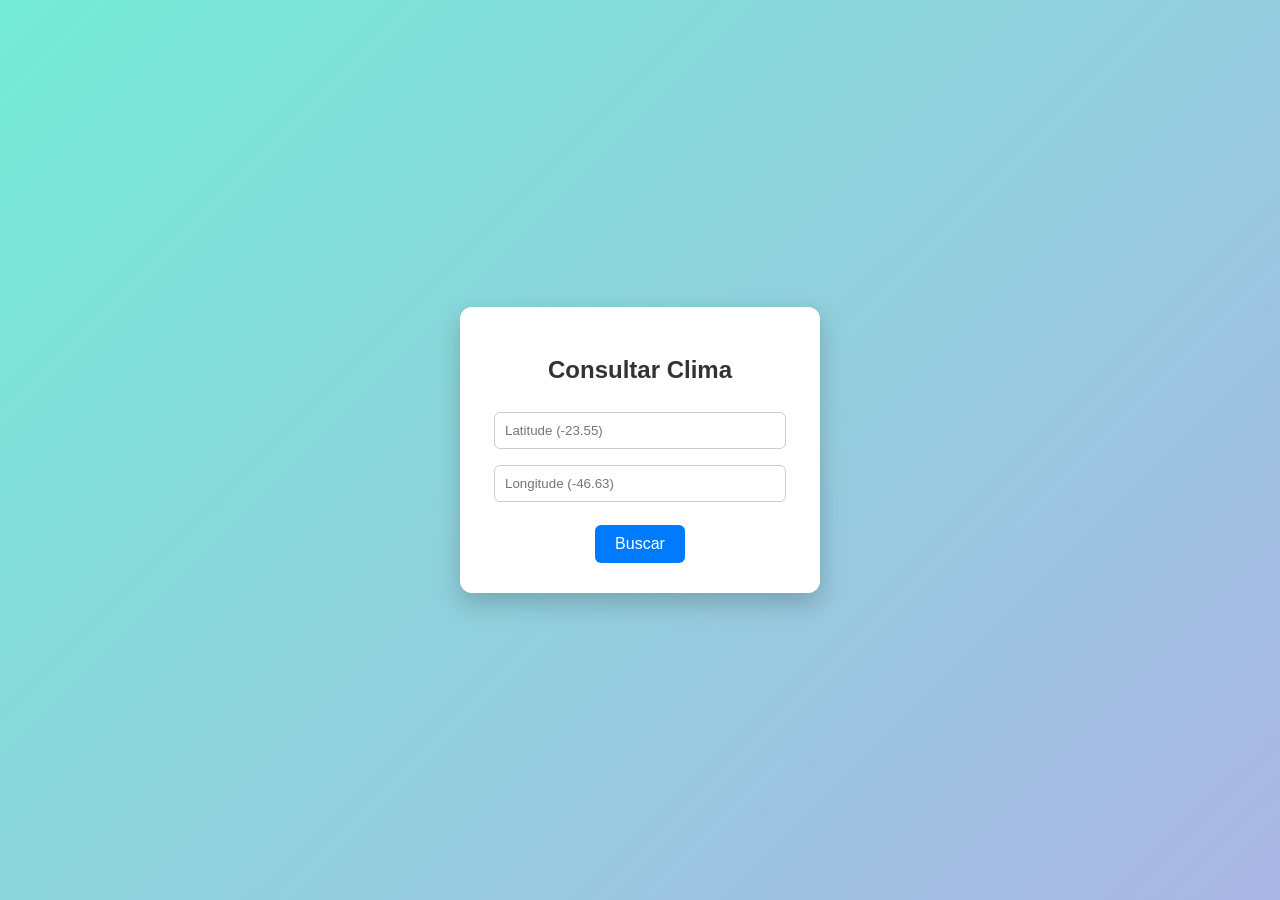
<file: Java/Ciclo-3/ClimaApi/target/classes/templates/index.html>
<!DOCTYPE html>
<html xmlns:th="http://www.thymeleaf.org">
<head>
    <meta charset="UTF-8">
    <title>Consultar Clima</title>

    <style>
        body {
            font-family: Arial, sans-serif;
            background: linear-gradient(135deg, #74ebd5, #ACB6E5);
            height: 100vh;
            display: flex;
            justify-content: center;
            align-items: center;
            margin: 0;
        }

        .card {
            background: white;
            padding: 30px;
            border-radius: 12px;
            box-shadow: 0 10px 25px rgba(0,0,0,0.2);
            text-align: center;
            width: 300px;
        }

        h2 {
            margin-bottom: 20px;
            color: #333;
        }

        input {
            width: 90%;
            padding: 10px;
            margin: 8px 0;
            border-radius: 6px;
            border: 1px solid #ccc;
        }

        button {
            margin-top: 15px;
            padding: 10px 20px;
            border: none;
            border-radius: 6px;
            background: #007BFF;
            color: white;
            font-size: 16px;
            cursor: pointer;
        }

        button:hover {
            background: #0056b3;
        }
    </style>
</head>

<body>
    <div class="card">
        <h2>Consultar Clima</h2>

        <form action="/consultar">
            <input type="text" name="latitude" placeholder="Latitude (-23.55)" required>
            <input type="text" name="longitude" placeholder="Longitude (-46.63)" required>
            <button type="submit">Buscar</button>
        </form>
    </div>
</body>
</html>
</file>
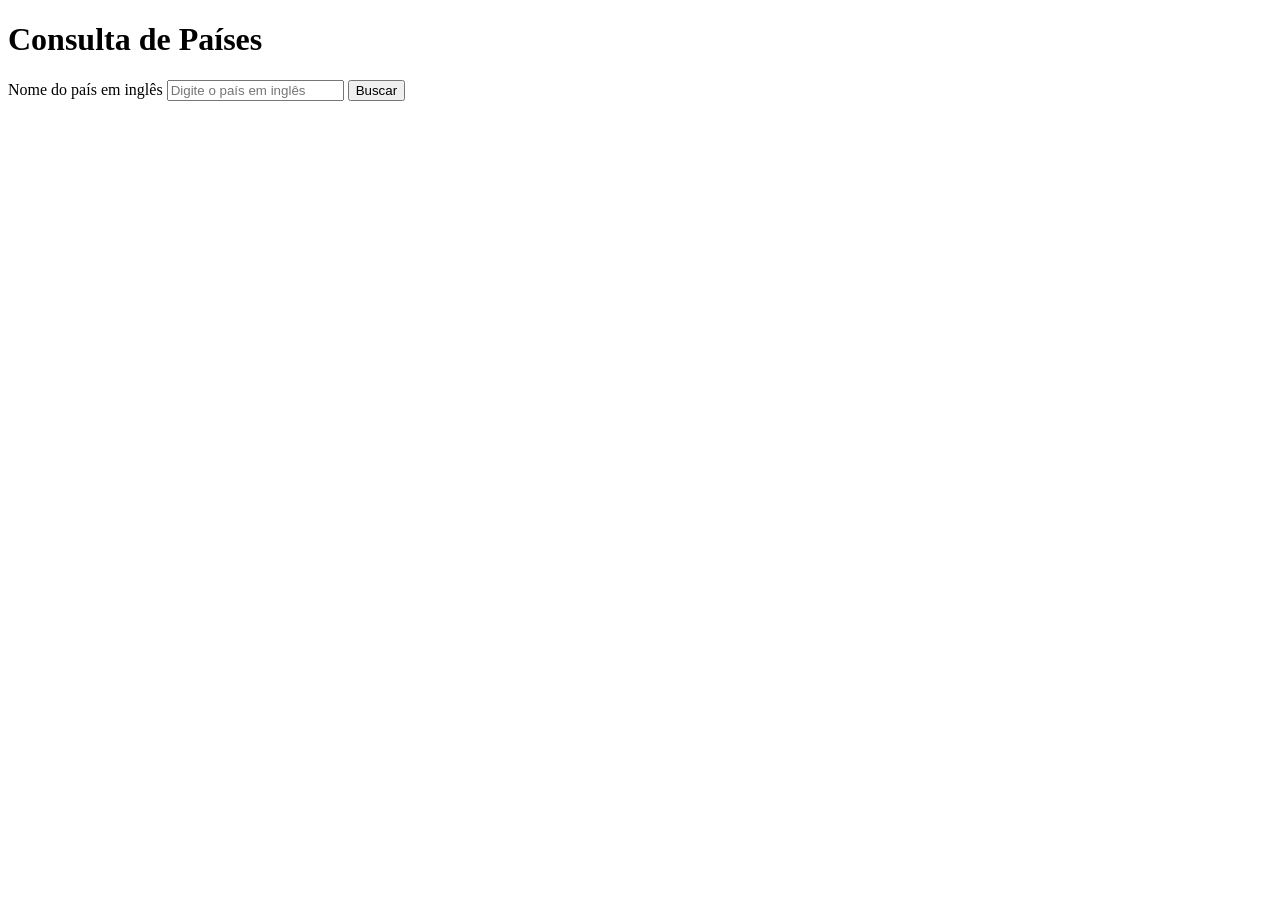
<file: Java/Ciclo-3/PaisesApi/target/classes/templates/index.html>
<!DOCTYPE html>
<html lang="pt-BR" xmlns:th="http://www.thymeleaf.org">
<head>
    <meta charset="UTF-8">
    <meta name="viewport" content="width=device-width, initial-scale=1.0">
    <title>Consulta de Países</title>
    <link rel="stylesheet" th:href="@{/css/estilo.css}">
</head>
<body>
<div class="container">
    <h1>Consulta de Países</h1>
    <form th:action="@{/buscar}" th:object="${paisFormulario}" method="post" class="formulario">
        <label for="nomePais">Nome do país em inglês</label>
        <input type="text" id="nomePais" th:field="*{nomePais}" placeholder="Digite o país em inglês">
        <span class="erro" th:if="${#fields.hasErrors('nomePais')}" th:errors="*{nomePais}"></span>
        <button type="submit">Buscar</button>
    </form>

    <div class="erro-box" th:if="${erro != null}">
        <p th:text="${erro}"></p>
    </div>
</div>
</body>
</html>
</file>
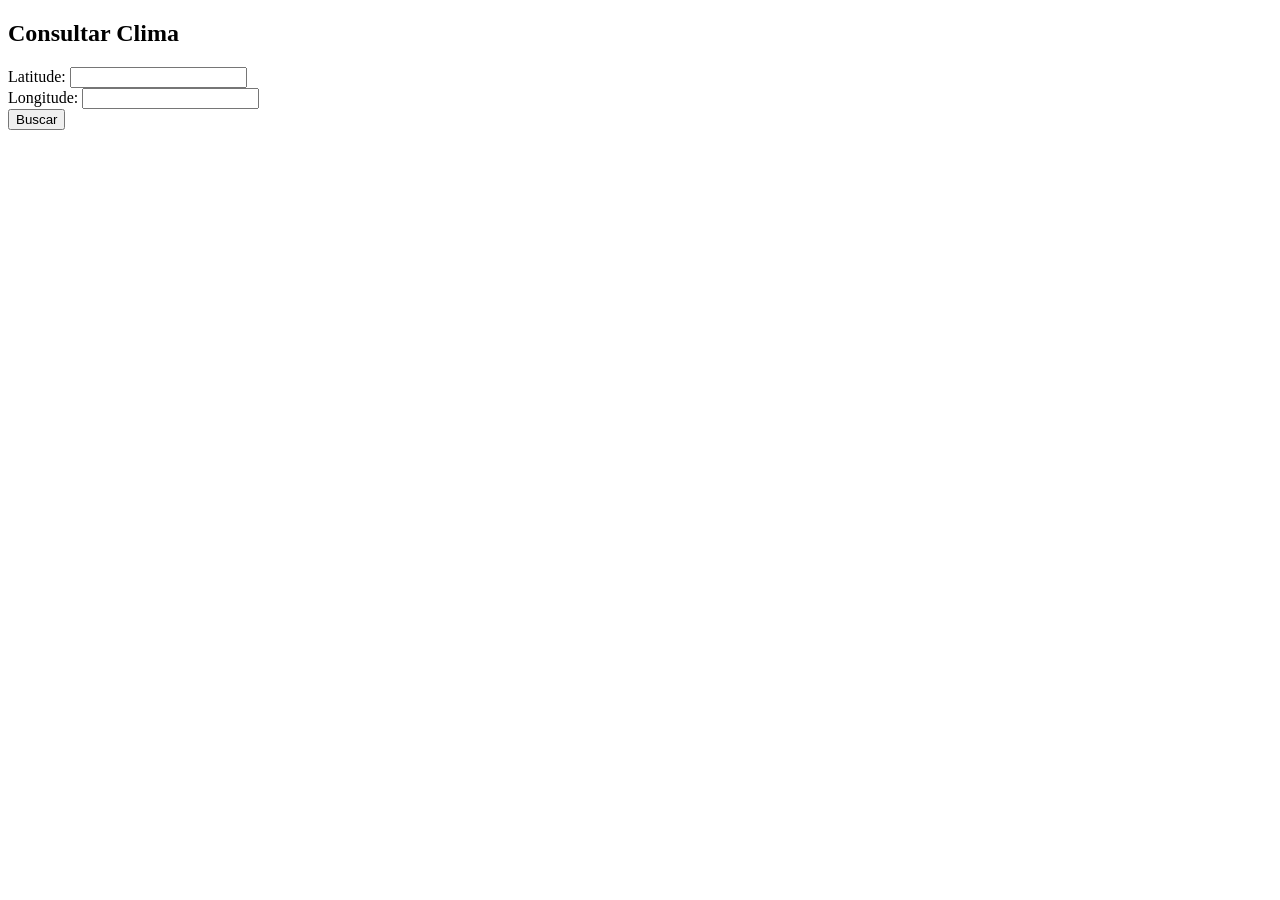
<file: Java/Ciclo-3/ClimaApi/bin/src/main/resources/templates/index.html>
<!DOCTYPE html>
<html>
<body>
<h2>Consultar Clima</h2>
<form action="/consultar">
 Latitude: <input name="latitude"><br>
 Longitude: <input name="longitude"><br>
 <button>Buscar</button>
</form>
</body>
</html>
</file>
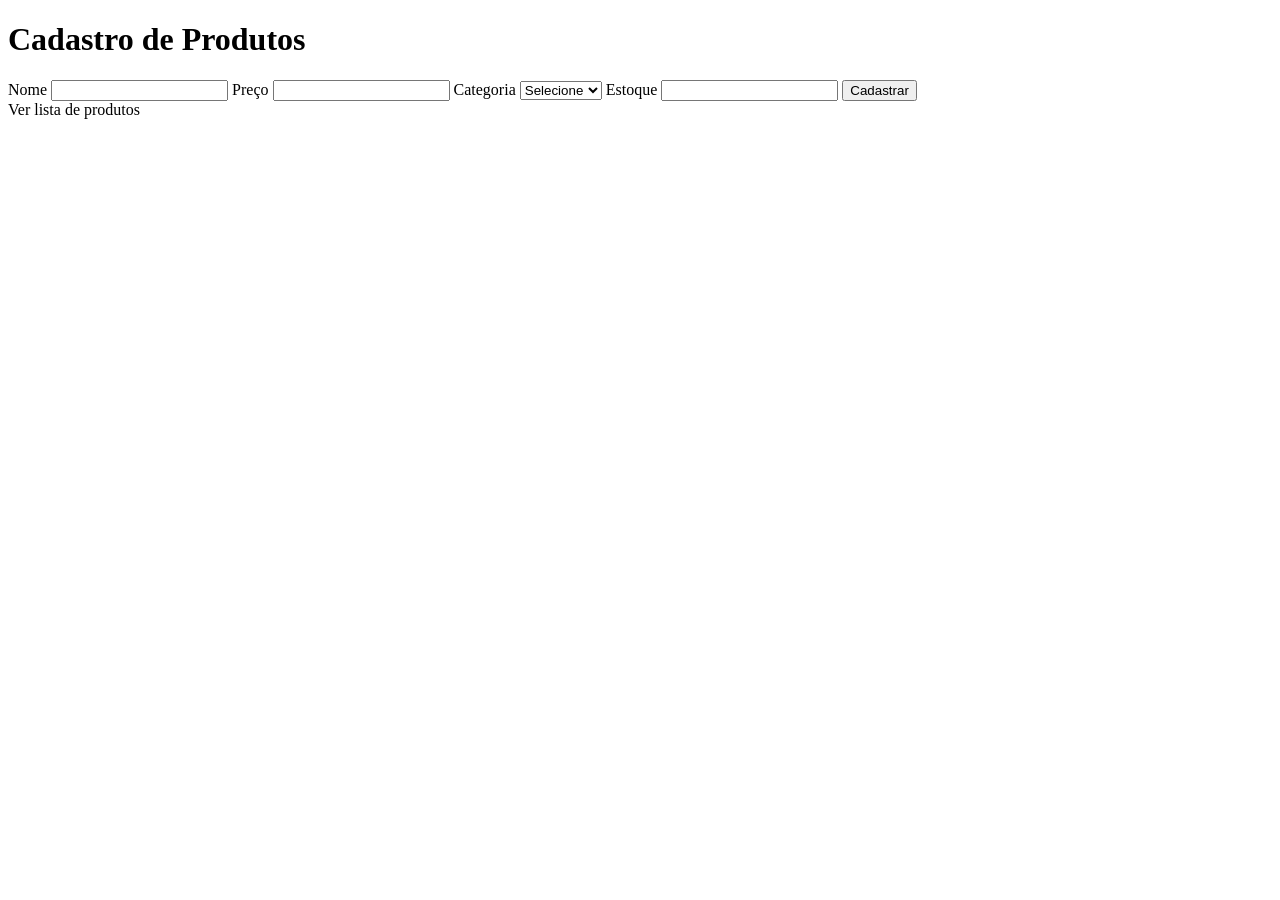
<file: Java/Ciclo-3/cadastro-produtos/target/classes/templates/form.html>
<!DOCTYPE html>
<html xmlns:th="http://www.thymeleaf.org" lang="pt-BR">
<head>
    <meta charset="UTF-8">
    <meta name="viewport" content="width=device-width, initial-scale=1.0">
    <title>Cadastro de Produtos</title>
    <link rel="stylesheet" th:href="@{/css/style.css}">
</head>
<body>
<div class="container">
    <h1>Cadastro de Produtos</h1>

    <div class="erro" th:if="${erro}" th:text="${erro}"></div>

    <form th:action="@{/salvar}" th:object="${produto}" method="post">
        <label for="nome">Nome</label>
        <input type="text" id="nome" th:field="*{nome}" required>

        <label for="preco">Preço</label>
        <input type="number" id="preco" step="0.01" th:field="*{preco}" required>

        <label for="categoria">Categoria</label>
        <select id="categoria" th:field="*{categoria}" required>
            <option value="">Selecione</option>
            <option value="Eletrônico">Eletrônico</option>
            <option value="Vestuário">Vestuário</option>
            <option value="Alimento">Alimento</option>
            <option value="Outros">Outros</option>
        </select>

        <label for="estoque">Estoque</label>
        <input type="number" id="estoque" th:field="*{estoque}" required>

        <button type="submit">Cadastrar</button>
    </form>

    <a class="link" th:href="@{/lista}">Ver lista de produtos</a>
</div>
</body>
</html>
</file>
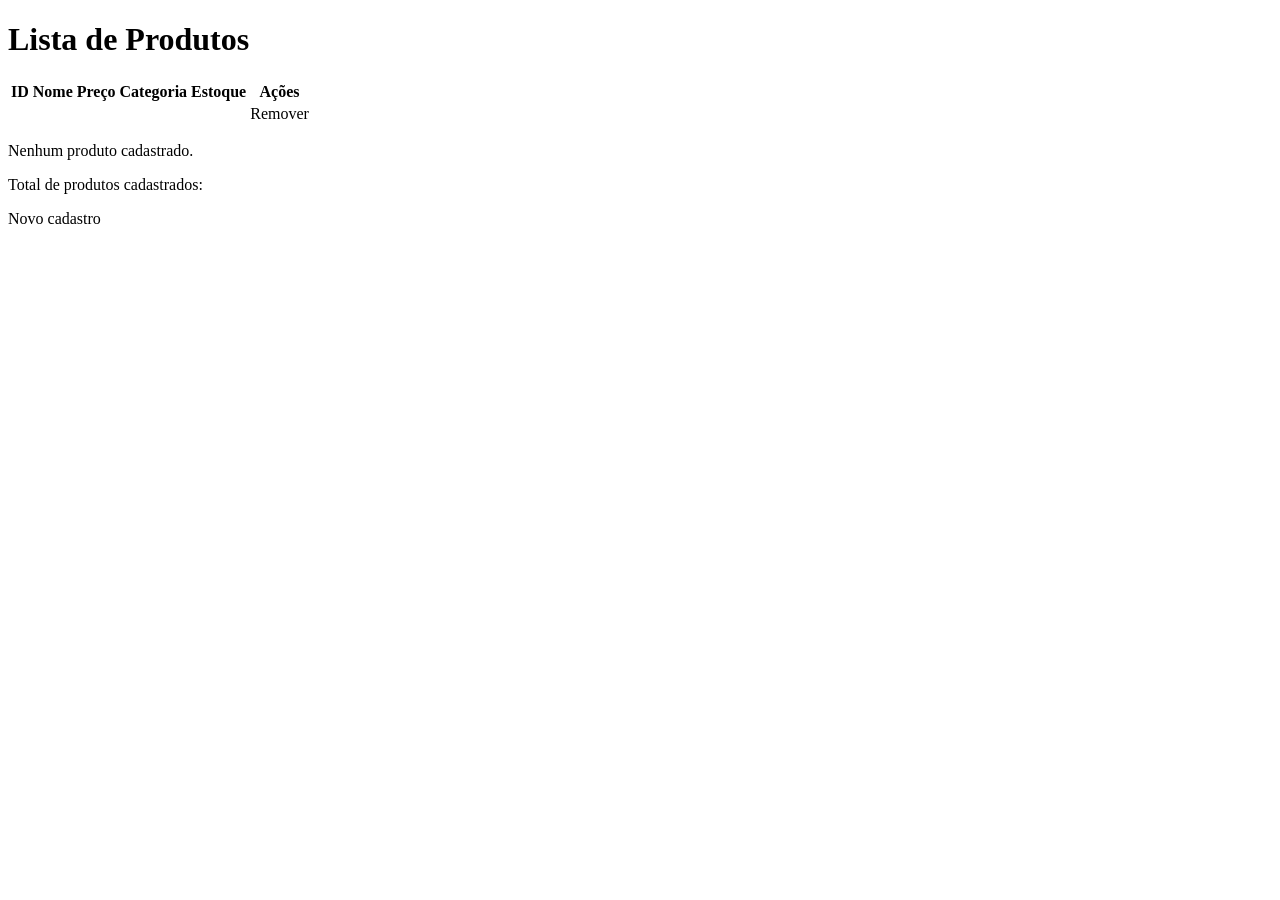
<file: Java/Ciclo-3/cadastro-produtos/target/classes/templates/lista.html>
<!DOCTYPE html>
<html xmlns:th="http://www.thymeleaf.org" lang="pt-BR">
<head>
    <meta charset="UTF-8">
    <meta name="viewport" content="width=device-width, initial-scale=1.0">
    <title>Lista de Produtos</title>
    <link rel="stylesheet" th:href="@{/css/style.css}">
</head>
<body>
<div class="container">
    <h1>Lista de Produtos</h1>

    <table th:if="${!#lists.isEmpty(produtos)}">
        <thead>
            <tr>
                <th>ID</th>
                <th>Nome</th>
                <th>Preço</th>
                <th>Categoria</th>
                <th>Estoque</th>
                <th>Ações</th>
            </tr>
        </thead>
        <tbody>
            <tr th:each="produto : ${produtos}">
                <td th:text="${produto.id}"></td>
                <td th:text="${produto.nome}"></td>
                <td th:text="${#numbers.formatDecimal(produto.preco, 1, 2)}"></td>
                <td th:text="${produto.categoria}"></td>
                <td th:text="${produto.estoque}"></td>
                <td>
                    <a class="remover" th:href="@{/remover/{id}(id=${produto.id})}">Remover</a>
                </td>
            </tr>
        </tbody>
    </table>

    <p th:if="${#lists.isEmpty(produtos)}">Nenhum produto cadastrado.</p>

    <p class="total">Total de produtos cadastrados: <strong th:text="${totalProdutos}"></strong></p>

    <a class="link" th:href="@{/form}">Novo cadastro</a>
</div>
</body>
</html>
</file>
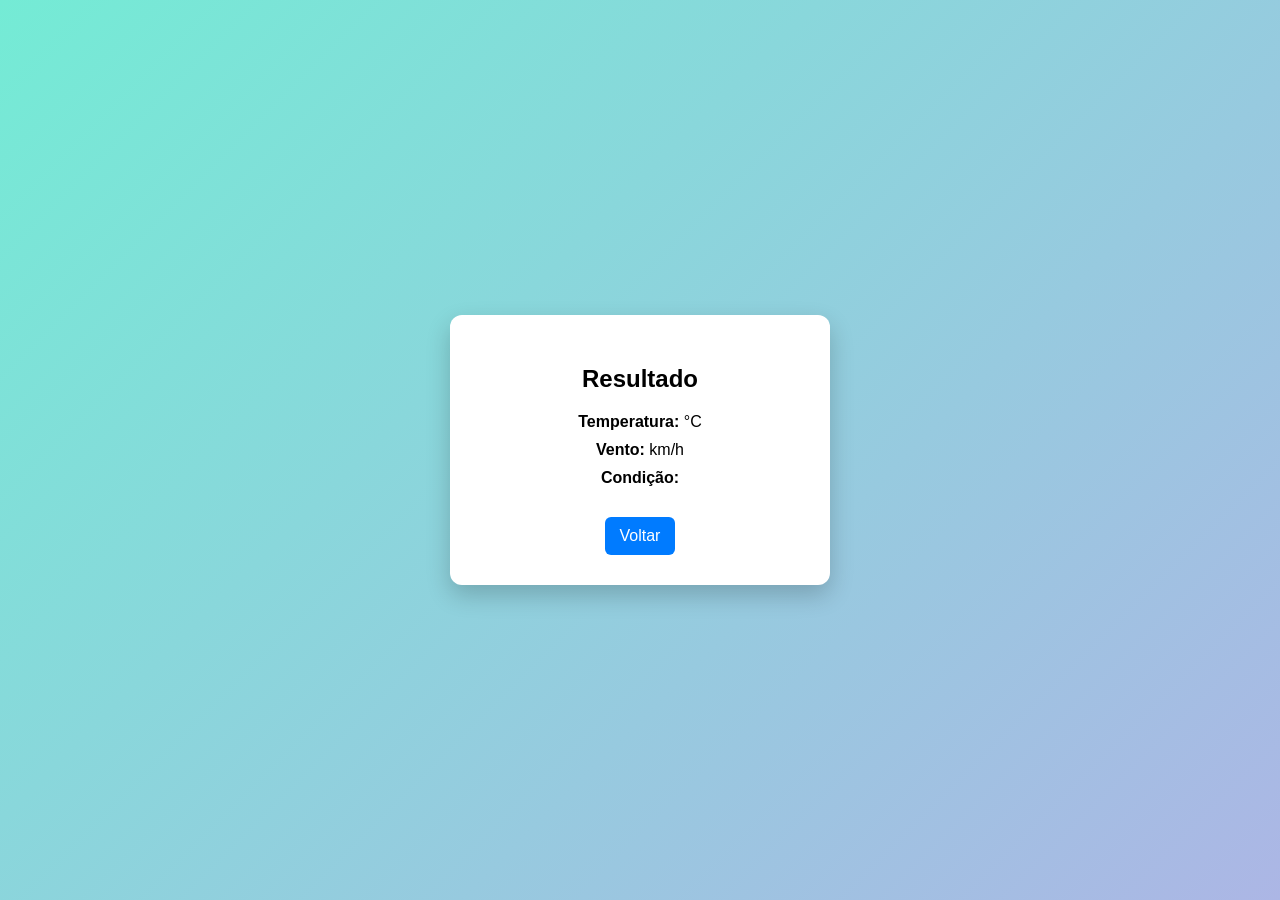
<file: Java/Ciclo-3/ClimaApi/target/classes/templates/resultado.html>
<!DOCTYPE html>
<html xmlns:th="http://www.thymeleaf.org">
<head>
    <meta charset="UTF-8">
    <title>Resultado do Clima</title>

    <style>
        body {
            font-family: Arial, sans-serif;
            background: linear-gradient(135deg, #74ebd5, #ACB6E5);
            height: 100vh;
            display: flex;
            justify-content: center;
            align-items: center;
            margin: 0;
        }

        .card {
            background: white;
            padding: 30px;
            border-radius: 12px;
            box-shadow: 0 10px 25px rgba(0,0,0,0.2);
            text-align: center;
            width: 320px;
        }

        h2 {
            margin-bottom: 20px;
        }

        p {
            margin: 10px 0;
            font-size: 16px;
        }

        a {
            display: inline-block;
            margin-top: 20px;
            text-decoration: none;
            color: white;
            background: #007BFF;
            padding: 10px 15px;
            border-radius: 6px;
        }

        a:hover {
            background: #0056b3;
        }
    </style>
</head>

<body>
    <div class="card">
        <h2>Resultado</h2>

        <p><strong>Temperatura:</strong> <span th:text="${clima.atual.temperatura}"></span> °C</p>
        <p><strong>Vento:</strong> <span th:text="${clima.atual.vento}"></span> km/h</p>
        <p><strong>Condição:</strong> <span th:text="${clima.atual.descricao}"></span></p>

        <a href="/">Voltar</a>
    </div>
</body>
</html>
</file>
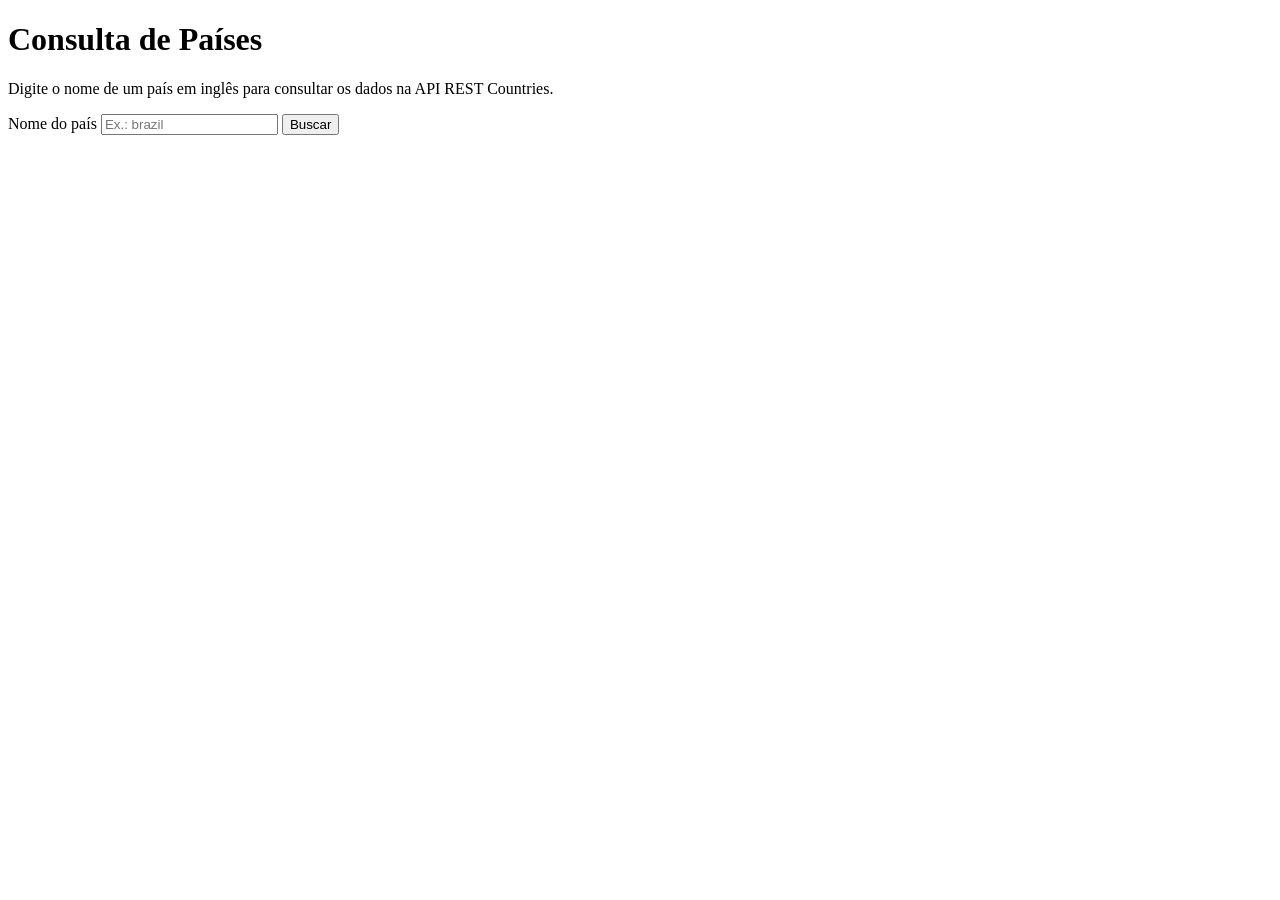
<file: Java/Ciclo-3/PaisesApi/target/classes/templates/formulario-pais.html>
<!DOCTYPE html>
<html lang="pt-BR" xmlns:th="http://www.thymeleaf.org">
<head>
    <meta charset="UTF-8">
    <meta name="viewport" content="width=device-width, initial-scale=1.0">
    <title>Consulta de Países</title>
    <link rel="stylesheet" th:href="@{/css/estilo.css}">
</head>
<body>
<div class="container">
    <h1>Consulta de Países</h1>
    <p>Digite o nome de um país em inglês para consultar os dados na API REST Countries.</p>

    <form th:action="@{/paises}" th:object="${consultaPais}" method="post" class="card">
        <label for="nome">Nome do país</label>
        <input type="text" id="nome" th:field="*{nome}" placeholder="Ex.: brazil">
        <small class="erro" th:if="${#fields.hasErrors('nome')}" th:errors="*{nome}"></small>
        <small class="erro" th:if="${erro}" th:text="${erro}"></small>

        <button type="submit">Buscar</button>
    </form>
</div>
</body>
</html>
</file>
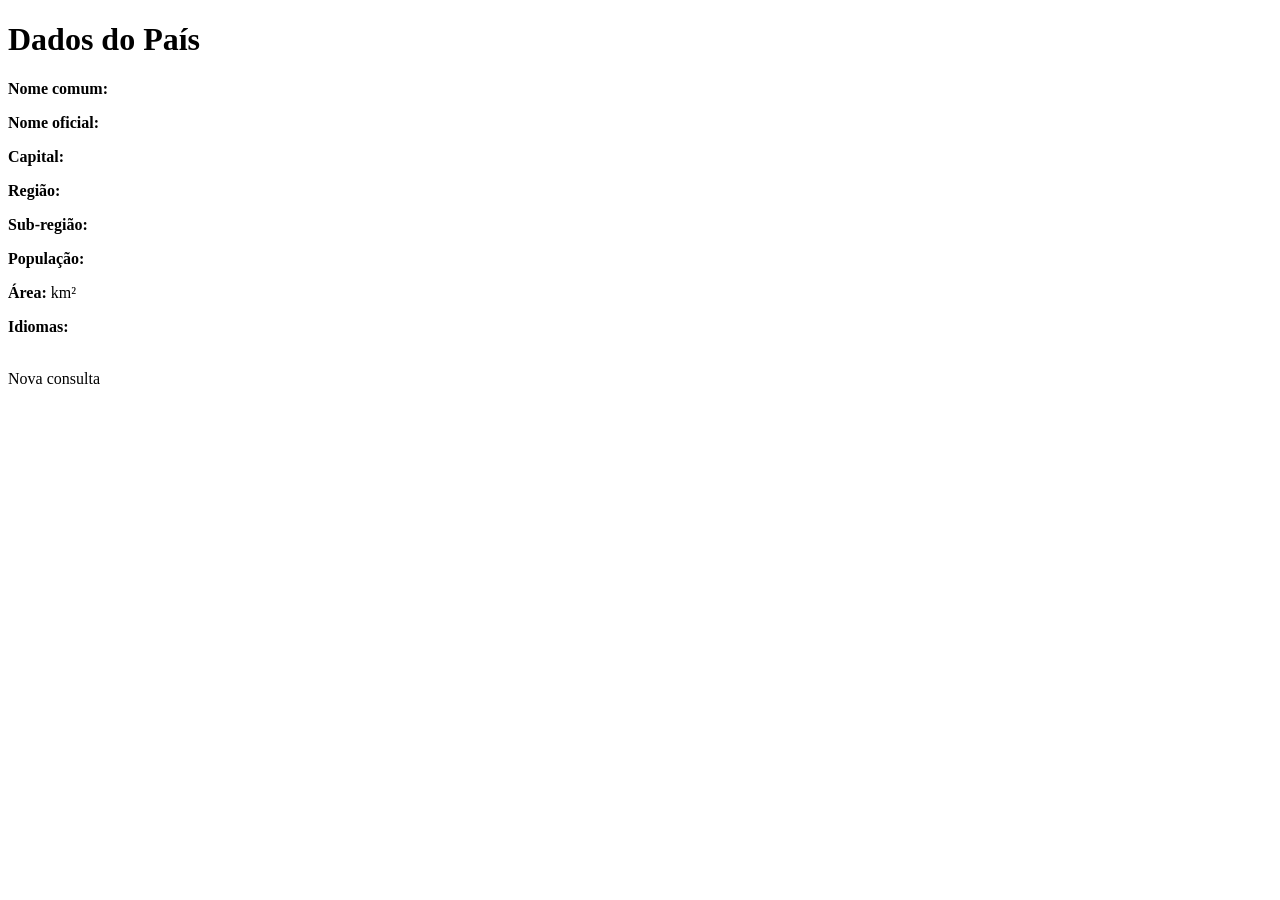
<file: Java/Ciclo-3/PaisesApi/target/classes/templates/resultado-pais.html>
<!DOCTYPE html>
<html lang="pt-BR" xmlns:th="http://www.thymeleaf.org">
<head>
    <meta charset="UTF-8">
    <meta name="viewport" content="width=device-width, initial-scale=1.0">
    <title>Resultado da Consulta</title>
    <link rel="stylesheet" th:href="@{/css/estilo.css}">
</head>
<body>
<div class="container">
    <h1>Dados do País</h1>

    <div class="card resultado">
        <div>
            <p><strong>Nome comum:</strong> <span th:text="${pais.nomeComum}"></span></p>
            <p><strong>Nome oficial:</strong> <span th:text="${pais.nomeOficial}"></span></p>
            <p><strong>Capital:</strong> <span th:text="${pais.capital}"></span></p>
            <p><strong>Região:</strong> <span th:text="${pais.regiao}"></span></p>
            <p><strong>Sub-região:</strong> <span th:text="${pais.subRegiao}"></span></p>
            <p><strong>População:</strong> <span th:text="${#numbers.formatInteger(pais.populacao, 0, 'POINT')}"></span></p>
            <p><strong>Área:</strong> <span th:text="${#numbers.formatDecimal(pais.area, 1, 2, 'COMMA')}"></span> km²</p>
            <p><strong>Idiomas:</strong> <span th:text="${pais.idiomas}"></span></p>
        </div>

        <div class="bandeira-box">
            <img th:src="${pais.urlBandeira}" th:alt="'Bandeira de ' + ${pais.nomeComum}" class="bandeira">
        </div>
    </div>

    <a th:href="@{/paises}" class="link-voltar">Nova consulta</a>
</div>
</body>
</html>
</file>
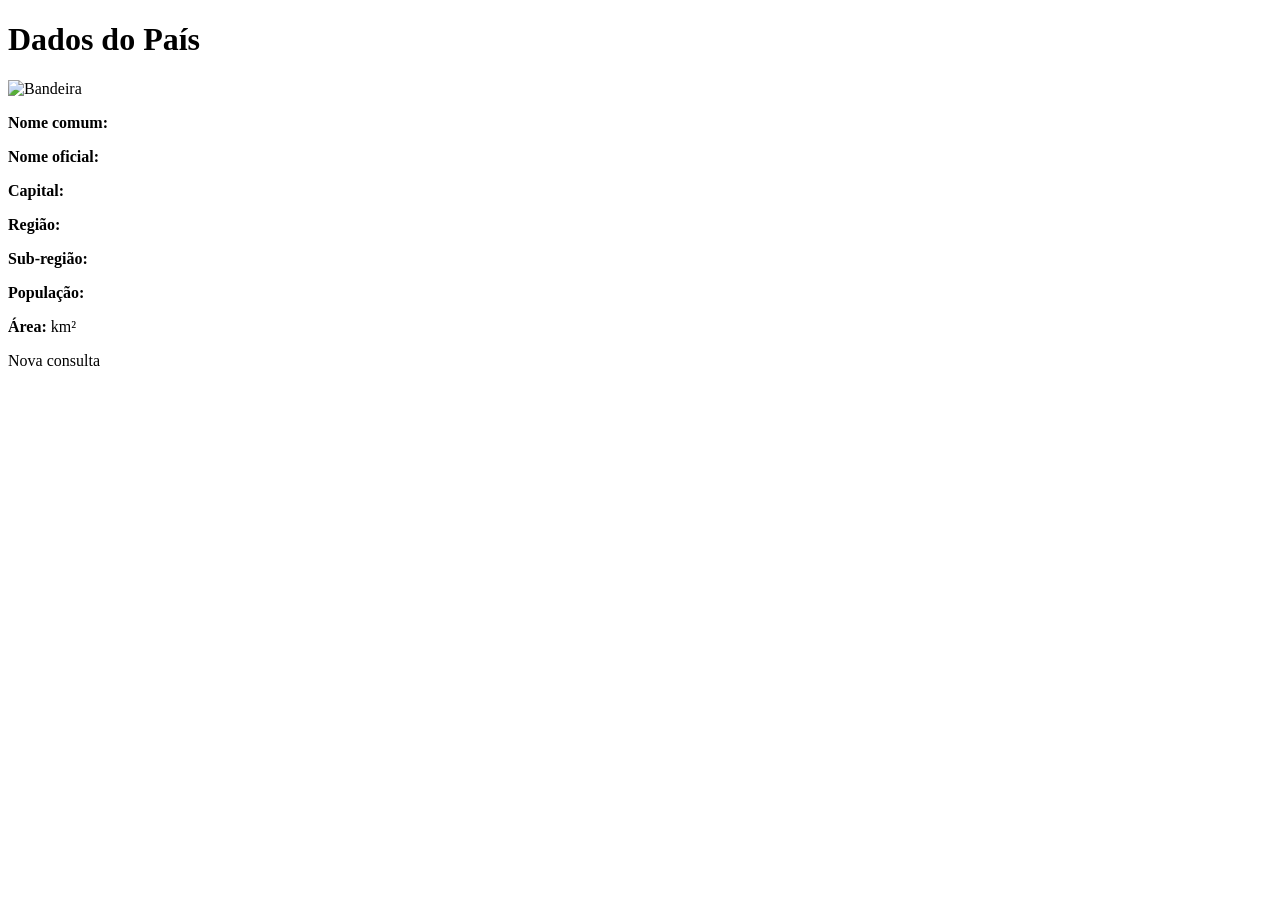
<file: Java/Ciclo-3/PaisesApi/target/classes/templates/resultado.html>
<!DOCTYPE html>
<html lang="pt-BR" xmlns:th="http://www.thymeleaf.org">
<head>
    <meta charset="UTF-8">
    <meta name="viewport" content="width=device-width, initial-scale=1.0">
    <title>Resultado do País</title>
    <link rel="stylesheet" th:href="@{/css/estilo.css}">
</head>
<body>
<div class="container">
    <h1>Dados do País</h1>
    <div class="card">
        <img th:src="${pais.urlBandeira}" alt="Bandeira" class="bandeira">
        <p><strong>Nome comum:</strong> <span th:text="${pais.nomeComum}"></span></p>
        <p><strong>Nome oficial:</strong> <span th:text="${pais.nomeOficial}"></span></p>
        <p><strong>Capital:</strong> <span th:text="${pais.capital}"></span></p>
        <p><strong>Região:</strong> <span th:text="${pais.regiao}"></span></p>
        <p><strong>Sub-região:</strong> <span th:text="${pais.subRegiao}"></span></p>
        <p><strong>População:</strong> <span th:text="${#numbers.formatInteger(pais.populacao, 0, 'POINT')}"></span></p>
        <p><strong>Área:</strong> <span th:text="${#numbers.formatDecimal(pais.area, 1, 2, 'COMMA')}"></span> km²</p>
    </div>
    <a th:href="@{/}" class="voltar">Nova consulta</a>
</div>
</body>
</html>
</file>
